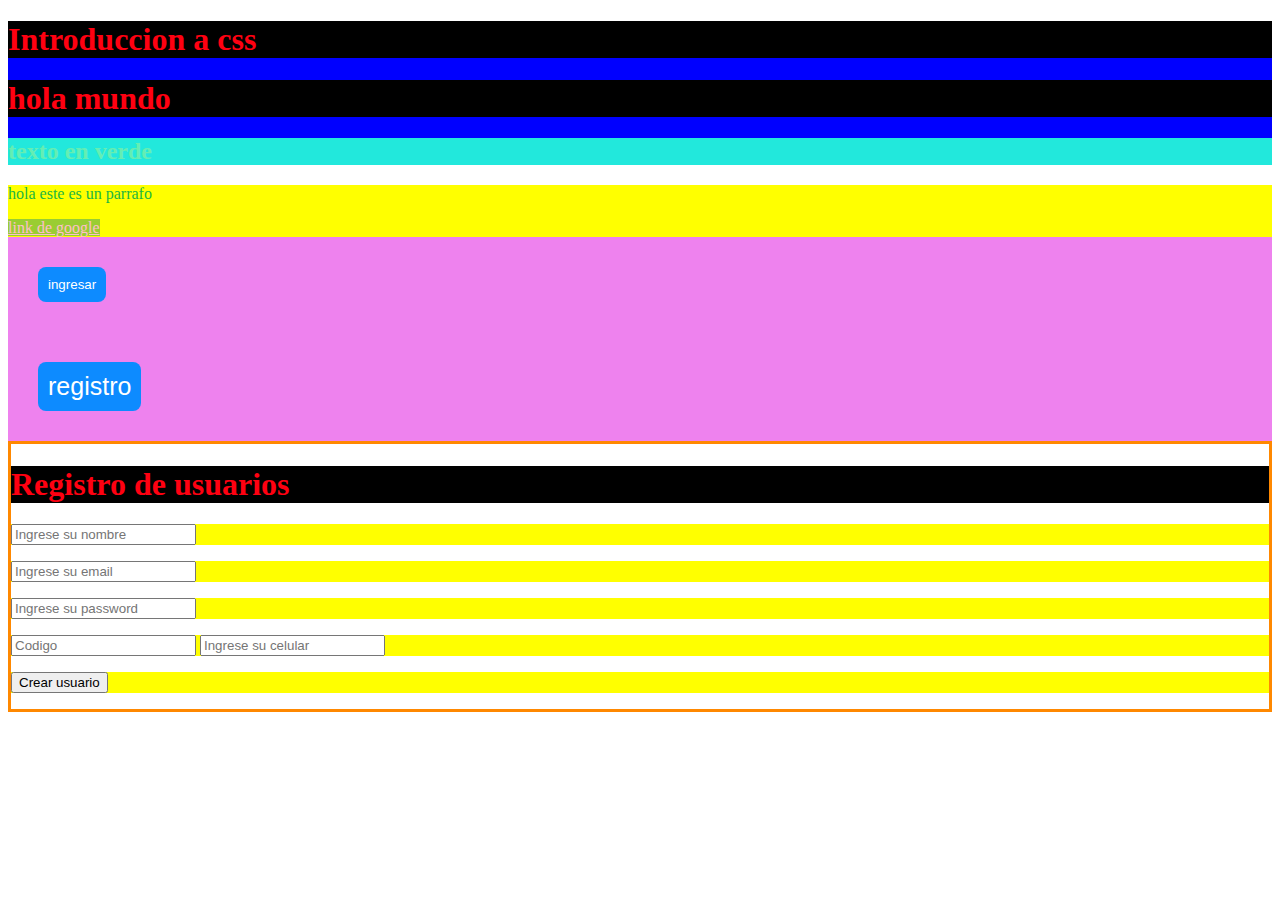
<file: semana 2/index.html>
<!DOCTYPE html>
<html lang="en">
    <head>
        <meta charset="UTF-8">
        <meta http-equiv="X-UA-Compatible" content="IE=edge">
        <meta name="viewport" content="width=device-width, initial-scale=1.0">
        <title>Intro a css</title>
        <link rel="stylesheet" href="./style.css" />
    </head>
    <body>
        <div id="contenedor-uno">
        <h1>Introduccion a css</h1>
        <h1>hola mundo</h1>
        <h2>texto en verde</h2>
        </div>
        <div id="contenedor-dos">
        <p>hola este es un parrafo</p>
        <a href="https://google.com.pe"> link de google </a>
        </div>
        <div class="contenedor-principal">
            <button class="btn-ingresar">ingresar</button>
        </div>
        <div class="contenedor-principal">
            <button class="btn-registro btn-ingresar">registro</button>
        </div>
        <form action="" class="contenedor-form">
            <div class="contenedor-interno-form">
              <h1>Registro de usuarios</h1>
      
              <p>
                <input type="text" placeholder="Ingrese su nombre" />
              </p>
              <p>
                <input type="email" placeholder="Ingrese su email" />
              </p>
              <p>
                <input type="password" placeholder="Ingrese su password" />
              </p>
              <p>
                <input type="text" placeholder="Codigo" />
                <input type="number" placeholder="Ingrese su celular" />
              </p>
              <p>
                <button type="submit">Crear usuario</button>
              </p>
            </div>
          </form>
            </div>
        </form>
    </body>
</html>
</file>
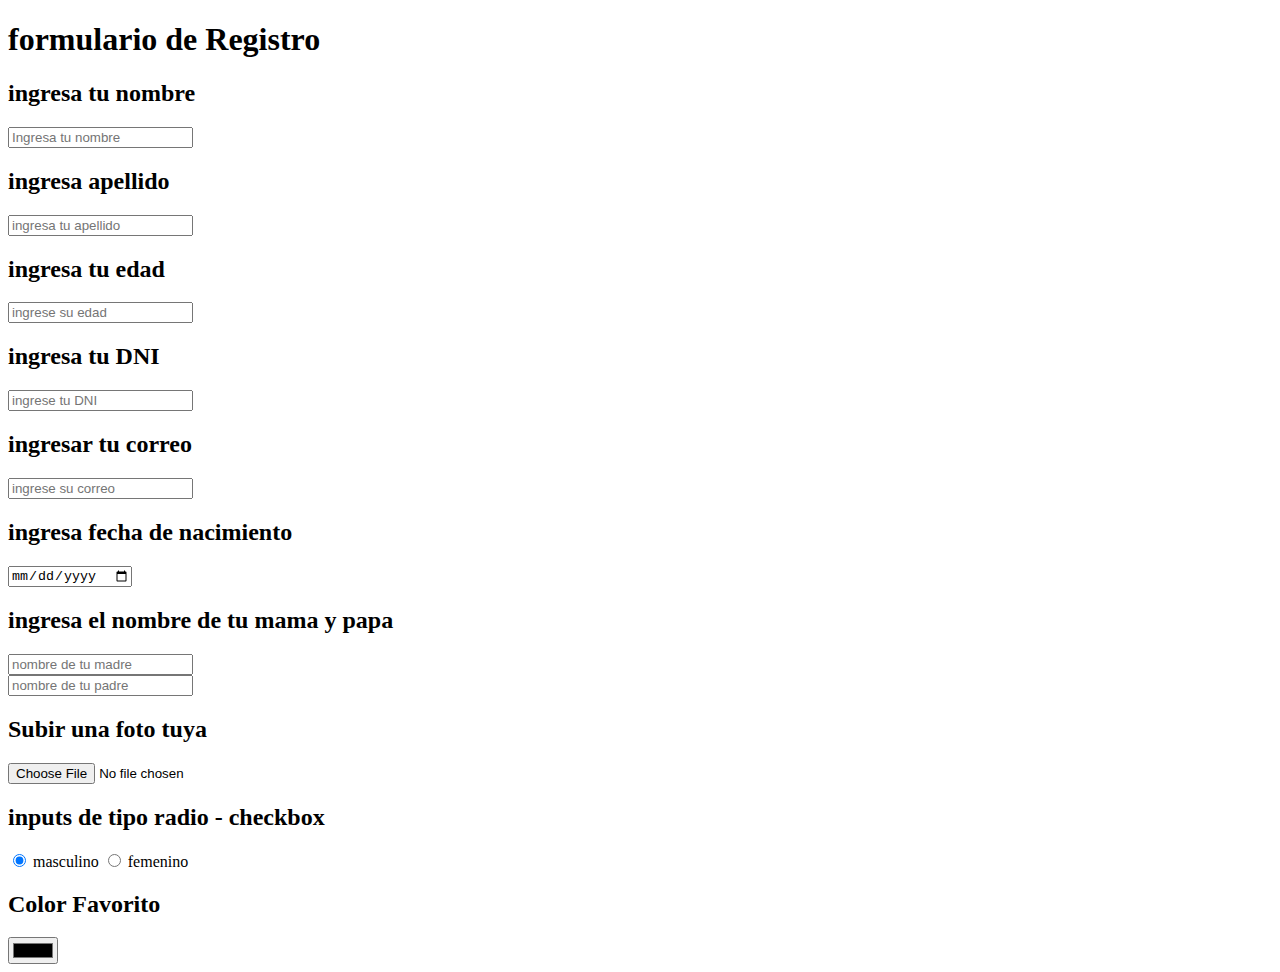
<file: semana1/10inputs.html>
<!DOCTYPE html>
<html lang="es">

<head>
    <meta charset="UTF-8">
    <meta http-equiv="X-UA-Compatible" content="IE=edge">
    <meta name="viewport" content="width=device-width, initial-scale=1.0">
    <title>FORMULARIO DE REGISTRO</title>
</head>

<body>
  <h1>formulario de Registro</h1>
  
  <form action="" method="">
  <h2>ingresa tu nombre</h2>
  <input 
    type="text"
    placeholder="Ingresa tu nombre"
    value=""
  >
  <h2>ingresa apellido</h2>
  <input
    type="=text"
    placeholder="ingresa tu apellido"
    name="apellido"
    id="mi_apellido"
  />
  <h2>ingresa tu edad</h2>
  <input
    type="number"
    placeholder="ingrese su edad"
    name="edad"
    id="mi_edad"
  />
  <h2>ingresa tu DNI</h2>
  <input
    type="number"
    placeholder="ingrese tu DNI"
    name="DNI"
    id="tu_DNI"
  />
  <h2>ingresar tu correo</h2>
  <input
    type="email"
    placeholder="ingrese su correo"
    name="correo"
    id="ni_correo"
  />

  <h2>ingresa fecha de nacimiento</h2>
  <input
    type="date"
  />
  <h2>ingresa el nombre de tu mama y papa</h2>
  <input 
    type="text"
    placeholder="nombre de tu madre"
    value=""
  >
  </br>
  <input
    type="=text"
    placeholder="nombre de tu padre"
    name="nombre"
    id="nombre de padre"
  />

  <h2>Subir una foto tuya</h2>
  <input type="file" accept="image/*" />

  <h2>inputs de tipo radio - checkbox</h2>
  <p>
  <input type="radio" name="opcion_registro" checked /> masculino
  <input type="radio" name="opcion_registro" /> femenino
  </p>

  <h2>Color Favorito</h2>
  <input type="color" />

  </form>
</body>

</html>
</file>
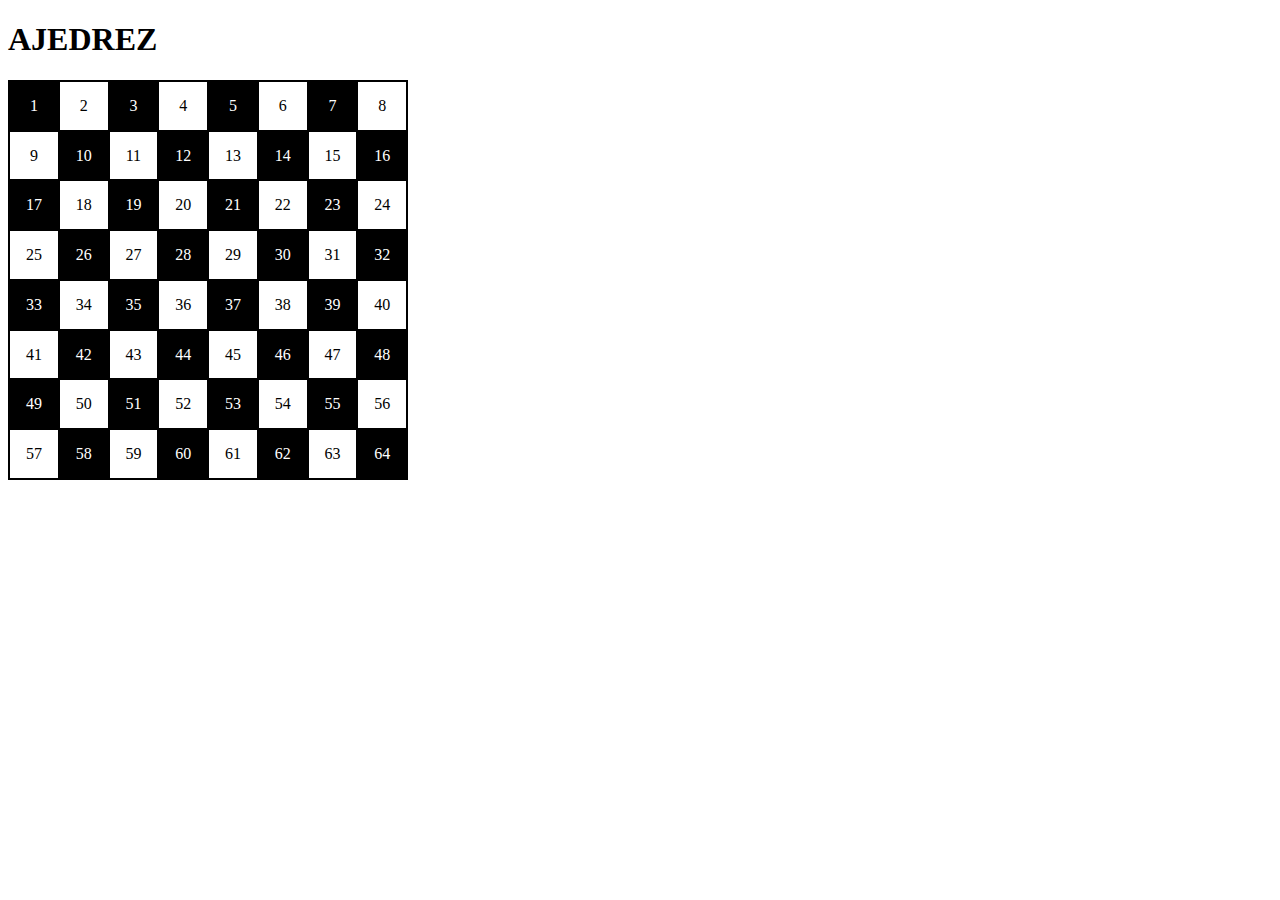
<file: semana1/ajedrez.html>
<!DOCTYPE html>
<html lang="es">

<head>
  <meta charset="UTF-8">
  <meta http-equiv="X-UA-Compatible" content="IE=edge">
  <meta name="viewport" content="width=device-width, initial-scale=1.0">
  <title>AJEDREZ</title>
</head>
<h1>AJEDREZ</h1>
<table width="400" height="400px"; border="0" cellspacing="2" cellpadding="2" bgcolor="#000000">
    <tr align="center">
    <td><font color="#ffffff">1</font></td>
    <td bgcolor="#ffffff">2</td>
    <td><font color="#ffffff">3</font></td>
    <td bgcolor="#ffffff">4</td>
    <td><font color="#ffffff">5</font></td>
    <td bgcolor="#ffffff">6</td>
    <td><font color="#ffffff">7</font></td>
    <td bgcolor="#ffffff">8</td>
    </tr>
    <tr align="center">
    <td bgcolor="#ffffff">9</td>
    <td><font color="#ffffff">10</font></td>
    <td bgcolor="#ffffff">11</td>
    <td><font color="#ffffff">12</font></td>
    <td bgcolor="#ffffff">13</td>
    <td><font color="#ffffff">14</font></td>
    <td bgcolor="#ffffff">15</td>
    <td><font color="#ffffff">16</font></td>
    </tr>
    <tr align="center">
    <td><font color="#ffffff">17</font></td>
    <td bgcolor="#ffffff">18</td>
    <td><font color="#ffffff">19</font></td>
    <td bgcolor="#ffffff">20</td>
    <td><font color="#ffffff">21</font></td>
    <td bgcolor="#ffffff">22</td>
    <td><font color="#ffffff">23</font></td>
    <td bgcolor="#ffffff">24</td>
    </tr>
    <tr align="center">
    <td bgcolor="#ffffff">25</td>
    <td><font color="#ffffff">26</font></td>
    <td bgcolor="#ffffff">27</td>
    <td><font color="#ffffff">28</font></td>
    <td bgcolor="#ffffff">29</td>
    <td><font color="#ffffff">30</font></td>
    <td bgcolor="#ffffff">31</td>
    <td><font color="#ffffff">32</font></td>
    </tr>  <tr align="center">
    <td><font color="#ffffff">33</font></td>
    <td bgcolor="#ffffff">34</td>
    <td><font color="#ffffff">35</font></td>
    <td bgcolor="#ffffff">36</td>
    <td><font color="#ffffff">37</font></td>
    <td bgcolor="#ffffff">38</td>
    <td><font color="#ffffff">39</font></td>
    <td bgcolor="#ffffff">40</td>
    </tr>
    <tr align="center">
    <td bgcolor="#ffffff">41</td>
    <td><font color="#ffffff">42</font></td>
    <td bgcolor="#ffffff">43</td>
    <td><font color="#ffffff">44</font></td>
    <td bgcolor="#ffffff">45</td>
    <td><font color="#ffffff">46</font></td>
    <td bgcolor="#ffffff">47</td>
    <td><font color="#ffffff">48</font></td>
    </tr>  <tr align="center">
    <td><font color="#ffffff">49</font></td>
    <td bgcolor="#ffffff">50</td>
    <td><font color="#ffffff">51</font></td>
    <td bgcolor="#ffffff">52</td>
    <td><font color="#ffffff">53</font></td>
    <td bgcolor="#ffffff">54</td>
    <td><font color="#ffffff">55</font></td>
    <td bgcolor="#ffffff">56</td>
    </tr>  <tr align="center">
    <td bgcolor="#ffffff">57</td>
    <td><font color="#ffffff">58</font></td>
    <td bgcolor="#ffffff">59</td>
    <td><font color="#ffffff">60</font></td>
    <td bgcolor="#ffffff">61</td>
    <td><font color="#ffffff">62</font></td>
    <td bgcolor="#ffffff">63</td>
    <td><font color="#ffffff">64</font></td>
    </tr>
    </table>
    </html>
</file>
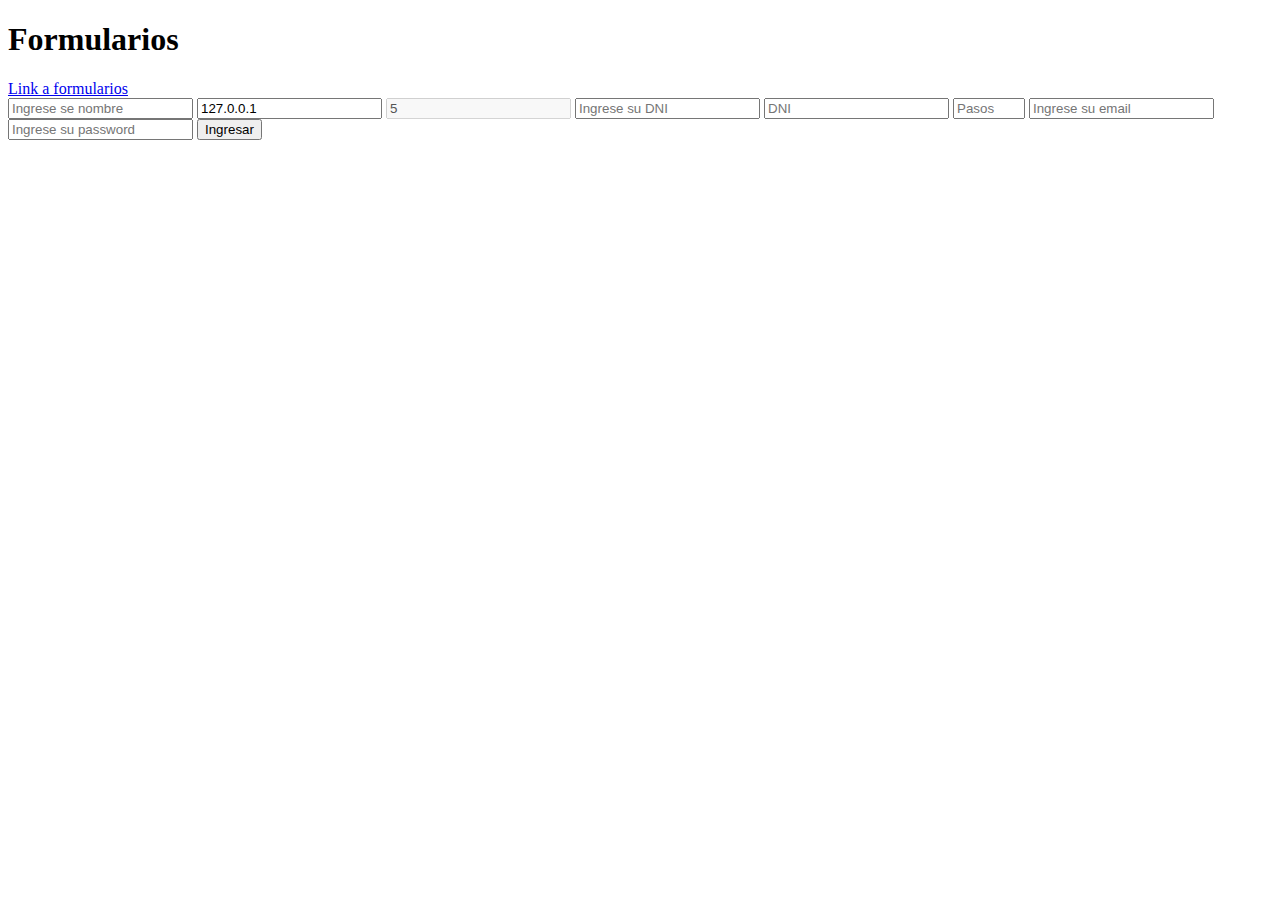
<file: semana1/form.html>
<!DOCTYPE html>
<html lang="es">

<head>
  <meta charset="UTF-8">
  <meta http-equiv="X-UA-Compatible" content="IE=edge">
  <meta name="viewport" content="width=device-width, initial-scale=1.0">
  <title>forms</title>
  <h1>Formularios</h1>

    <a href="./semana1/form.html">Link a formularios</a>
    <form action="" method="">
        <input
          type="text"
          placeholder="Ingrese se nombre"
          name="nombre"
          id="mi_nombre"
        />
  
        <input type="text" name="ip" value="127.0.0.1" readonly />
  
        <input type="text" name="numero_hijos" value="5" disabled />
  
        <input
          type="text"
          placeholder="Ingrese su DNI"
          name="dni"
          minlength="8"
        />
  
        <input type="number" minlength="8" name="DNI" placeholder="DNI" />
  
        <input type="number" min="0" max="7500" step="15" placeholder="Pasos" />
        <input
        type="email"
        placeholder="Ingrese su email"
        name="email"
        id="mi_email"
      />

      <input
        type="password"
        placeholder="Ingrese su password"
        name="password"
        id="mi_password"
      />

      <input type="submit" value="Ingresar" />
     
    </form>
    
    
</head>
</html>
</file>
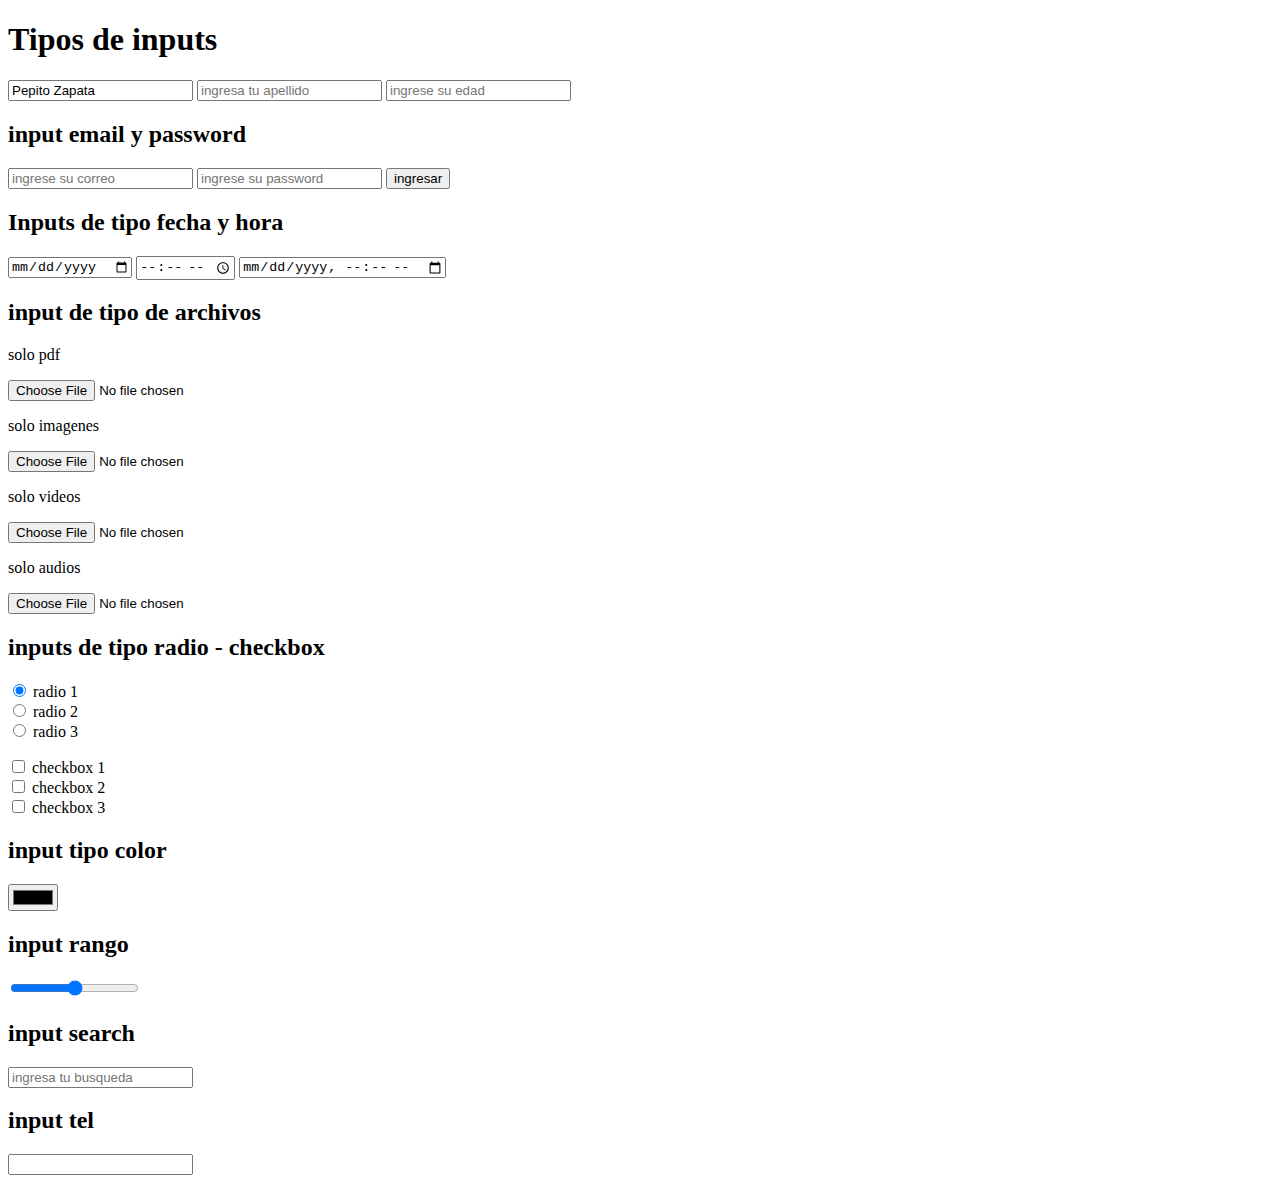
<file: semana1/imputs.html>
<!DOCTYPE html>
<html lang="es">

<head>
  <meta charset="utf-8" />
    <meta
      name="description"
      content="Esta pagina es donde estoy aprendiendo HTML, CSS y JS"
    />
    <meta name="robots" content="" />
    <meta name="googlebot" content="" />
    <meta name="keywords" content="LINDER HASSINGER, HTML, CSS, JS, CODIGO" />
    <title>Codigo Front 13</title>

    <meta name="twitter:card" content="summary" />
    <meta name="twitter:site" content="@linder3hs" />
    <meta name="twitter:title" content="Mi pagina web" />
    <meta
      name="twitter:description"
      content="Esta pagina es donde estoy aprendiendo HTML, CSS y JS"
    />
    <meta
      name="twitter:image"
      content="https://media-exp1.licdn.com/dms/image/C4E1BAQEfNIXEf_JoKg/company-background_10000/0?e=2159024400&v=beta&t=PhtZQJ8QA5Wy2lQzlfJL166pSeK_i3q2qfkD-xOMCcc"
    />
</head>

<body>
  <h1>Tipos de inputs</h1>

  <!-- Input: Es un caja que puede ser de texto/numeros/
  fechas/colores/hora/archivos/checkbox/radiobutton -->
  <input 
    type="text"
    placeholder="Ingresa tu nombre"
    value="Pepito Zapata"
  >
  <input
    type="=text"
    placeholder="ingresa tu apellido"
    name="apellido"
    id="mi_apellido"
  />
  <input
    type="number"
    placeholder="ingrese su edad"
    name="edad"
    id="mi_edad"
  />
  <h2>input email y password</h2>
  <input
    type="email"
    placeholder="ingrese su correo"
    name="correo"
    id="ni_correo"
  />
  <input
    type="password"
    placeholder="ingrese su password"
    name="password"
    id="mi_password"
  />
  <input type="submit" value="ingresar" />
  <h2>Inputs de tipo fecha y hora</h2>
  <input
    type="date"
  />
  <input
    type="time"
  />
  <input 
    type="datetime-local"
  />
  <h2>input de tipo de archivos</h2>
  <p>solo pdf</p>
  <input type="file" accept="application/pdf" />
  <p>solo imagenes</p>
  <input type="file" accept="image/*" />
  <p>solo videos</p>
  <input type="file" accept="video/*" />
  <p>solo audios</p>
  <input type="file" accept="audio/*" />

  <!-- inputs tipo radio  - checkbox -->
  <h2>inputs de tipo radio - checkbox</h2>
  <p>
  <input type="radio" name="opcion_registro" checked /> radio 1
  </br>
  <input type="radio" name="opcion_registro" /> radio 2
  </br>
  <input type="radio" name="opcion_registro" /> radio 3
  </p>
  <p>
      <input type="checkbox" name="opcion_check[]" /> checkbox 1
  </br>
      <input type="checkbox" name="opcion_check[]" /> checkbox 2
  </br>
      <input type="checkbox" name="opcion_check[]" /> checkbox 3
  </p>
  <h2>input tipo color</h2>
  <input type="color" />

  <h2>input rango</h2>
  <input type="range" />

  <h2>input search</h2>
  <input type="search" placeholder="ingresa tu busqueda" />

  <h2>input tel</h2>
  <input type="tel" />


</body>

</html>
</file>
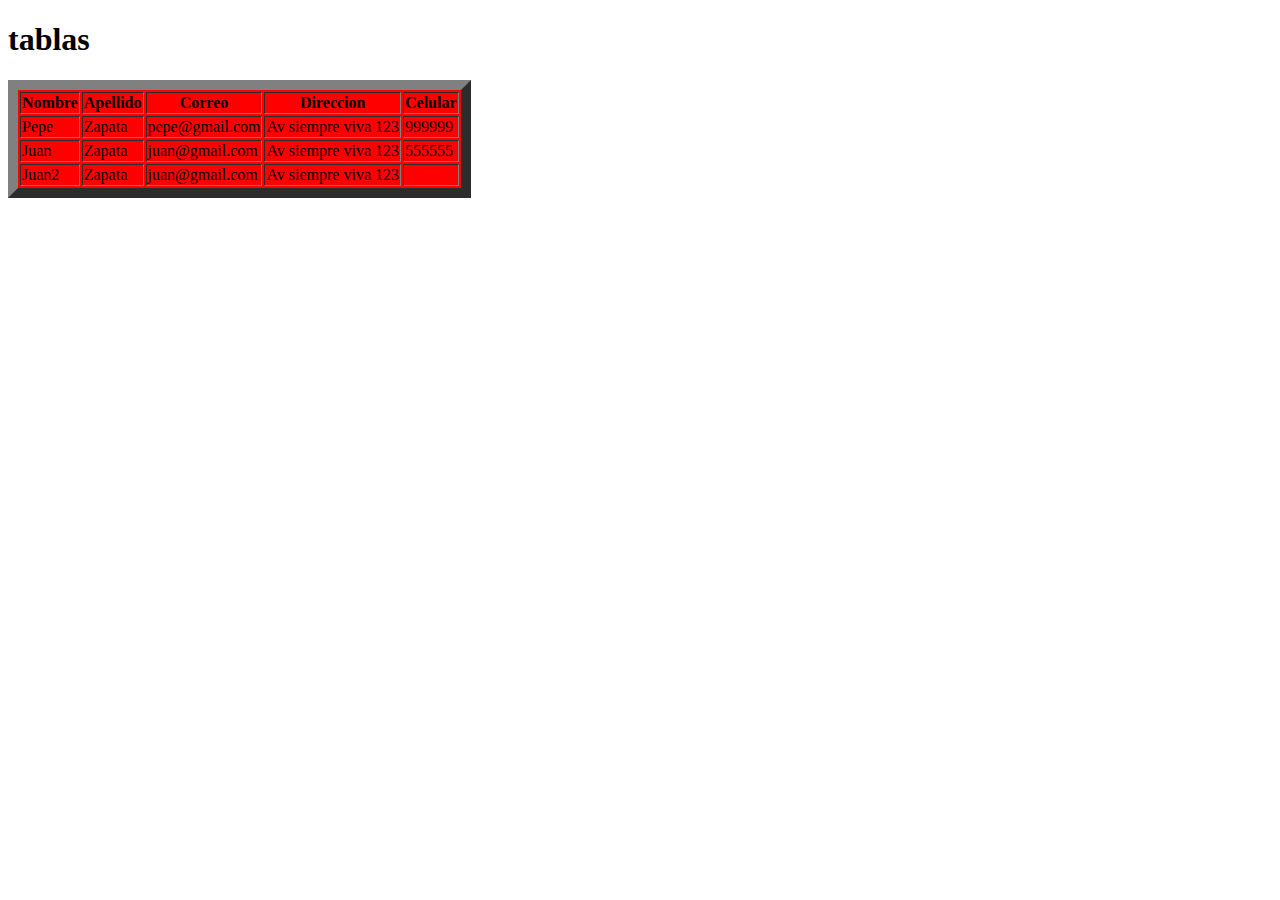
<file: semana1/tabla.html>
<!DOCTYPE html>
<html lang="es">

<head>
  <meta charset="UTF-8">
  <meta http-equiv="X-UA-Compatible" content="IE=edge">
  <meta name="viewport" content="width=device-width, initial-scale=1.0">
  <title>tablas</title>
  <h1>tablas</h1>
  <table border="10" bgcolor="red">
    <thead>
      <tr>
        <th>Nombre</th>
        <th>Apellido</th>
        <th>Correo</th>
        <th>Direccion</th>
        <th>Celular</th>
      </tr>
    </thead>
    <tbody>
      <tr>
        <td>Pepe</td>
        <td>Zapata</td>
        <td>pepe@gmail.com</td>
        <td>Av siempre viva 123</td>
        <td>999999</td>
      </tr>
      <tr>
        <td>Juan</td>
        <td>Zapata</td>
        <td>juan@gmail.com</td>
        <td>Av siempre viva 123</td>
        <td>555555</td>
      </tr>
      <tr>
        <td>Juan2</td>
        <td>Zapata</td>
        <td>juan@gmail.com</td>
        <td>Av siempre viva 123</td>
        <td></td>
      </tr>
    </tbody>
  </table>
</html>
</file>
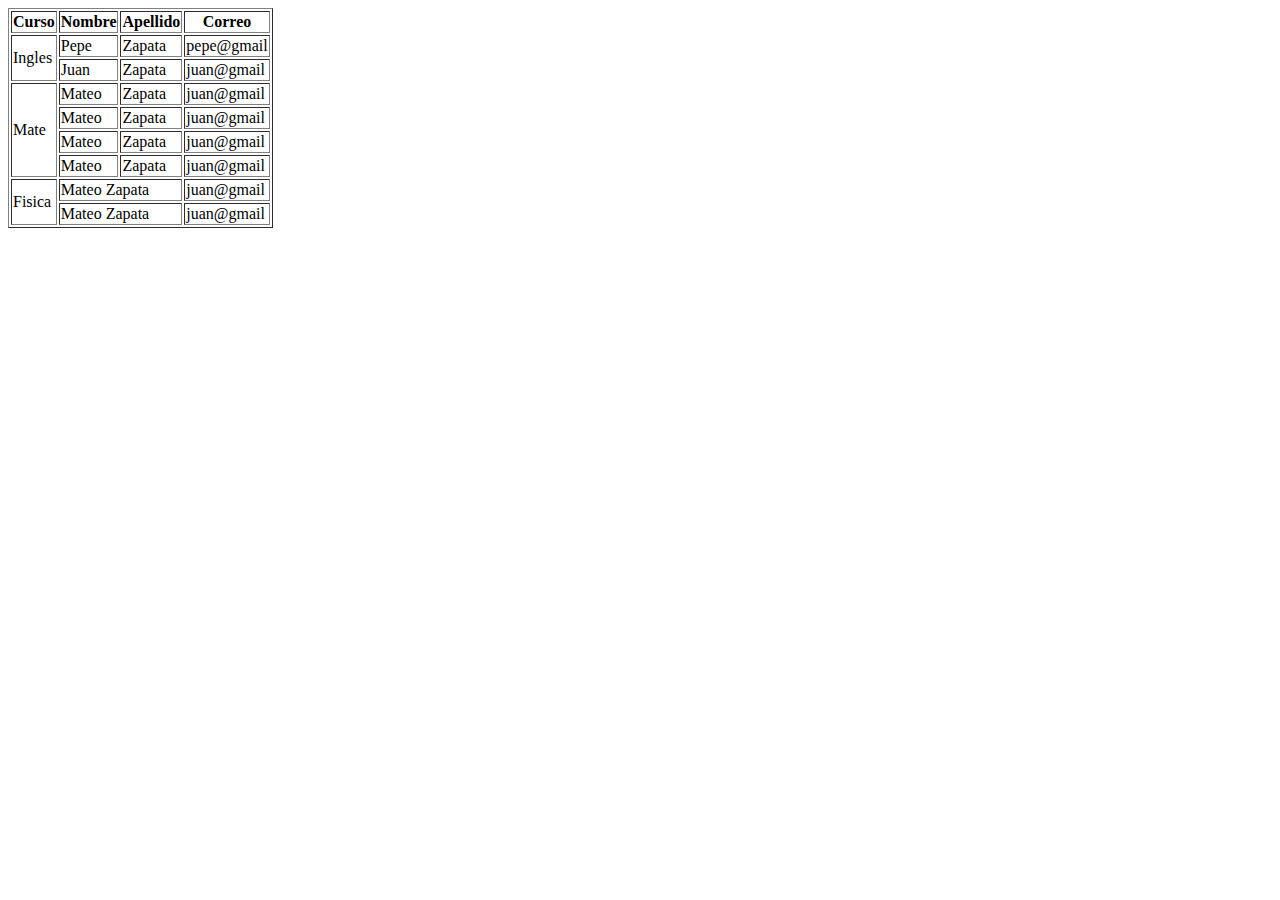
<file: semana1/tablas1.html>
<!DOCTYPE html>
<html lang="en">

<head>
  <meta charset="UTF-8">
  <meta name="description" content="esta pagina es donde estoy aprendiendo html, css y js" />
  <meta name="robots" content=" /">
  <meta name="googlebot" content="" />
  <meta name="keywords" content="GERSON LEON, HTML, CSS, JS, CODIGO" />
  <title>Tablas</title>
</head>
<body>
    <table border>
        <thead>
          <tr>
            <th>Curso</th>
            <th>Nombre</th>
            <th>Apellido</th>
            <th>Correo</th>
          </tr>
        </thead>
        <tbody>
          <tr>
            <td rowspan="2">Ingles</td>
            <td>Pepe</td>
            <td>Zapata</td>
            <td>pepe@gmail</td>
          </tr>
          <tr>
            <td>Juan</td>
            <td>Zapata</td>
            <td>juan@gmail</td>
          </tr>
          <tr>
            <td rowspan="4">Mate</td>
            <td>Mateo</td>
            <td>Zapata</td>
            <td>juan@gmail</td>
          </tr>
          <tr>
            <td>Mateo</td>
            <td>Zapata</td>
            <td>juan@gmail</td>
          </tr>
          <tr>
            <td>Mateo</td>
            <td>Zapata</td>
            <td>juan@gmail</td>
          </tr>
          <tr>
            <td>Mateo</td>
            <td>Zapata</td>
            <td>juan@gmail</td>
          </tr>
          <tr>
            <td rowspan="2">Fisica</td>
            <td colspan="2">Mateo Zapata</td>
            <td>juan@gmail</td>
          </tr>
          <tr>
            <td colspan="2">Mateo Zapata</td>
            <td>juan@gmail</td>
          </tr>
        </tbody>
      </table> 
</body>
</html>
</file>
<file: semana 2/style.css>
body {
    background-color: white;
}
h1 {
    background-color: #000;
    color: #f01;
  }

h2 {
    background-color: #22e8dc;
    color: rgb(100, 238, 179);
}

p {
    background-color: yellow;
    color: rgb(34, 182, 66);
}

a {
    background-color: yellowgreen;
    color: pink;
}

#contenedor-uno {
    background-color: blue;
}

#contenedor-dos {
    background-color: yellow;
}

.contenedor-principal {
    background-color: violet;
    padding: 30px;
}

.btn-registro {
    font-size: 25px;
    background-color: red;
}

.btn-ingresar {
    background-color: rgb(13, 139, 295);
    color: #fff;
    padding: 10px;
    border-radius: 8px;
    border: none;
}

.contenedor-form {
    border: 3px solid rgb(255, 136, 0);
}

.contenedor-interno-form {

}
</file>
